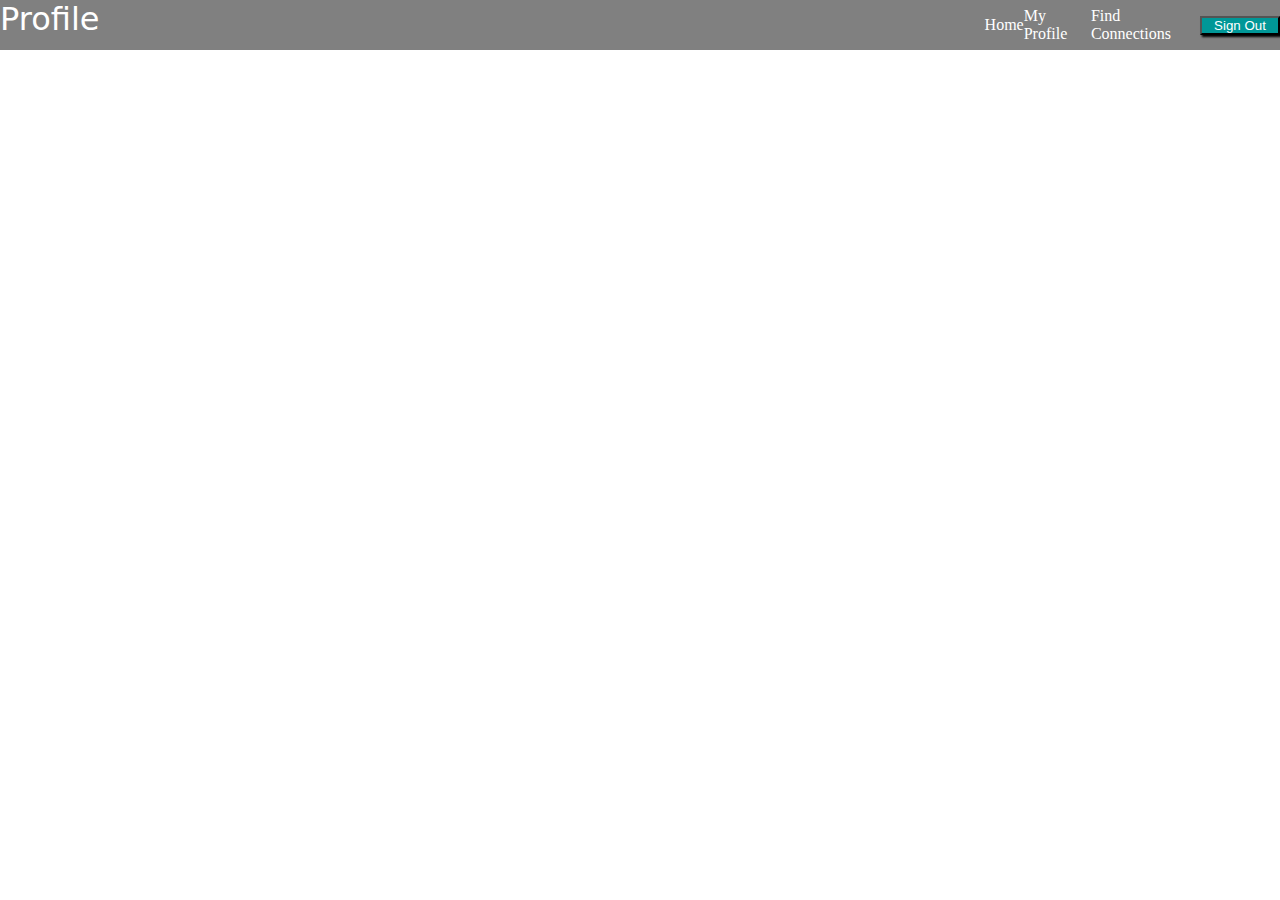
<file: Being_Flex-Ible/index.html>
<!DOCTYPE html>
<html lang="en">
<head>
    <meta charset="UTF-8">
    <meta http-equiv="X-UA-Compatible" content="IE=edge">
    <meta name="viewport" content="width=device-width, initial-scale=1.0">
    <title>Document</title>
    <link rel = "stylesheet" href = "style.css">
</head>
<body>
    <div class="nav">
        <h1 class="nav-title">Profile</h1>
        <ul class="nav-links">
            <li><a href="#" class = "home">Home</a></li>
            <li><a href="#" class="active">My Profile</a></li>
            <li><a href="#" class = "findConnections">Find Connections</a></li>
            <li><button class="btn">Sign Out</button></li>
        </ul>
    </div>    
</body>
</html>
</file>
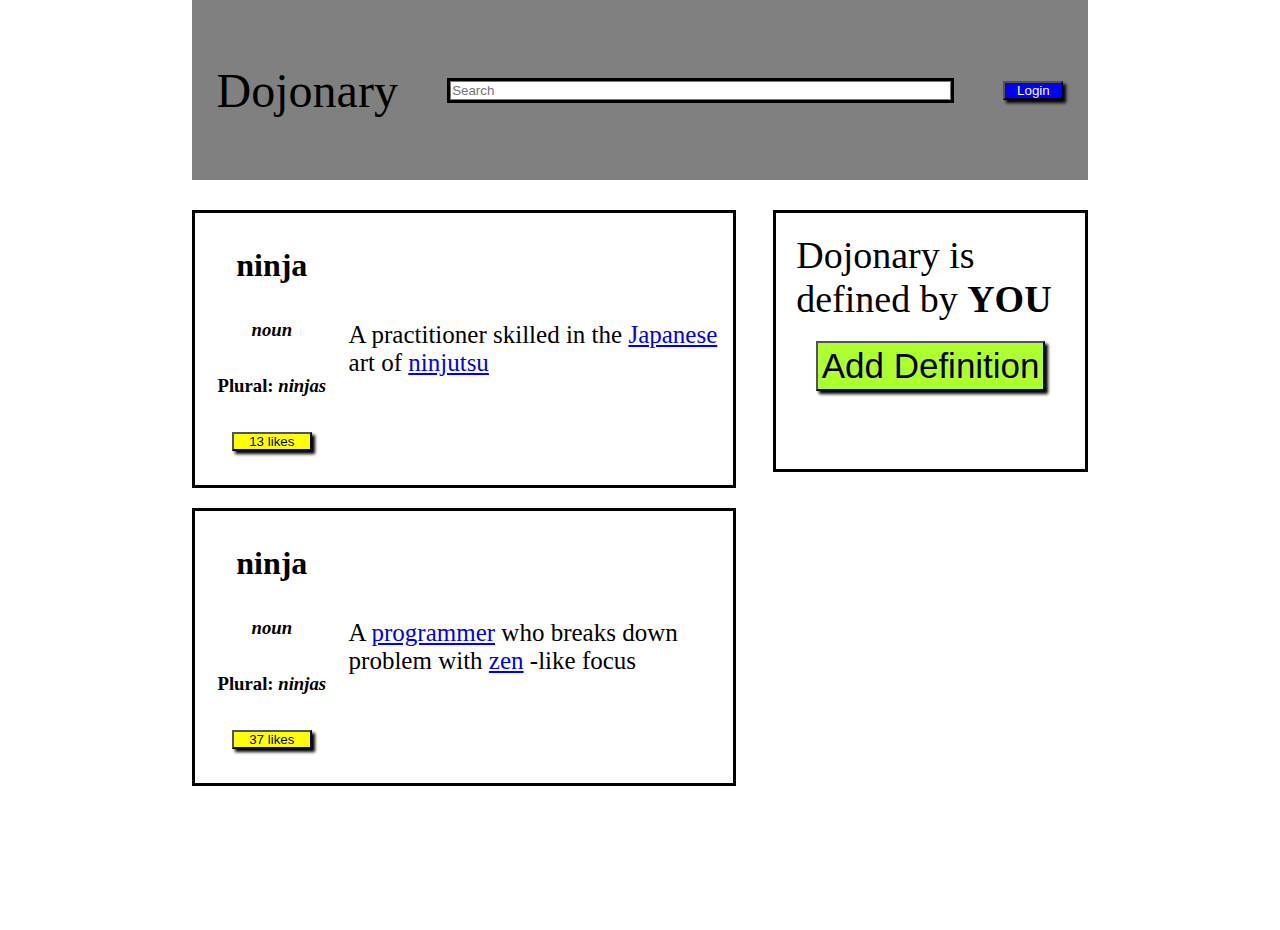
<file: button_clicker/index.html>
<!DOCTYPE html>
<html lang="en">
<head>
    <meta charset="UTF-8">
    <meta http-equiv="X-UA-Compatible" content="IE=edge">
    <meta name="viewport" content="width=device-width, initial-scale=1.0">
    <title></title>
    <link rel="stylesheet" href = "style.css">
</head>
<body>
    <div id = "mainContainer">
        <div id = "topContainer">
            <div id = "dojonary">Dojonary</div>
            <div id = "searchBar">
                <input type = "text" placeholder="Search" size = "60">
            </div>
            <div id = "login">
                <button onclick="showLogin(this)" type = "button" class = "btn1">Login</button>
            </div>
        </div>
        
        <div id = "bottomContainer">
            <div id = "bottomLeft">
                <div class = "biggerBox">
                    <div class = "leftSide">
                        <h1>ninja</h1>
                        <h3><i>noun</i></h3>
                        <h3>Plural: <i>ninjas</i></h3>
                        <button onclick = "likeDefinition(this)" type = "button" class = "btn">13 likes</button>
                    </div>
                    <div class = "rightSide">
                        <p>A practitioner skilled in the 
                        <a href = "#">Japanese</a>
                        art of
                        <a href = "#">ninjutsu</a>
                        </p>
                    </div>
                </div>
                <div class = "biggerBox">
                    <div class = "leftSide">
                        <h1>ninja</h1>
                        <h3><i>noun</i></h3>
                        <h3>Plural: <i>ninjas</i></h3>
                        <button onclick = "likeDefinition(this)" type = "button" class = "btn">37 likes</button>
                    </div>

                    <div class = "rightSide">
                        <p>A 
                        <a href = "#">programmer</a> 
                        who breaks down problem with 
                        <a href = "#">zen</a>
                        -like focus
                        </p>
                    </div>
                </div>
            </div>

            <div id = "bottomRight">
                <p>Dojonary is defined by <b>YOU</b></p>
                <div id = "bottomBottom">
                    <button onclick = "addDefinition(this)" = 'none' type = "button" class = "btn">Add Definition</button>
                </div>
            </div>
        </div>
    </div>

    <script src = "script.js"></script>
</body>
</html>
</file>
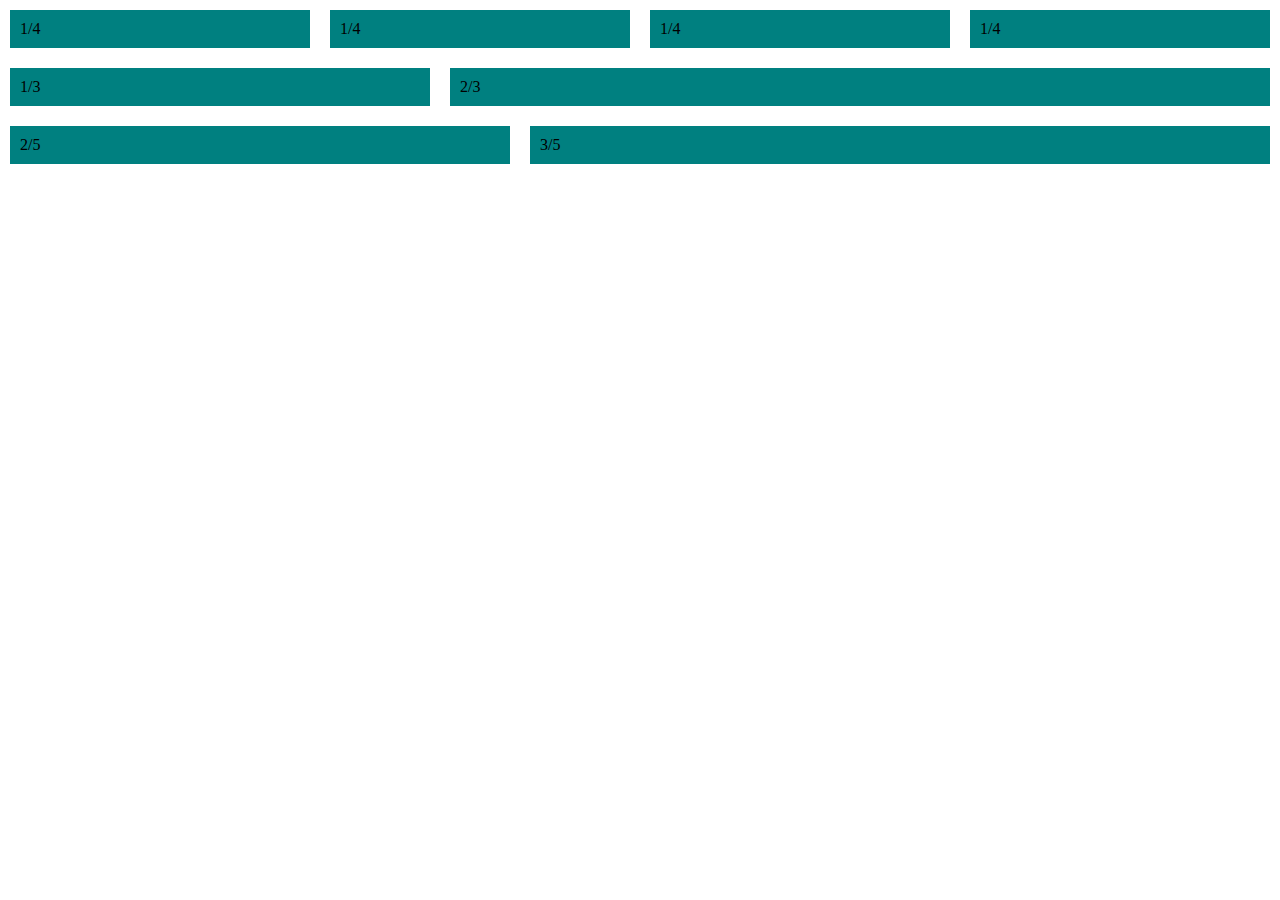
<file: Flex-Ible_Columns/index.html>
<!DOCTYPE html>
<html lang="en">
<head>
    <meta charset="UTF-8">
    <meta http-equiv="X-UA-Compatible" content="IE=edge">
    <meta name="viewport" content="width=device-width, initial-scale=1.0">
    <title>Document</title>
    <link rel = "stylesheet" href = "style.css">
</head>
<body>
    <div class="row">
        <div class="col">1/4</div>
        <div class="col">1/4</div>
        <div class="col">1/4</div>
        <div class="col">1/4</div>
    </div>    
    <div class = "row">
        <div class = "col">1/3</div>
        <div class = "col-2">2/3</div>
    </div>
    <div class = "row">
        <div class = "col-2">2/5</div>
        <div class = "col-3">3/5</div>
    </div>
</body>
</html>
</file>
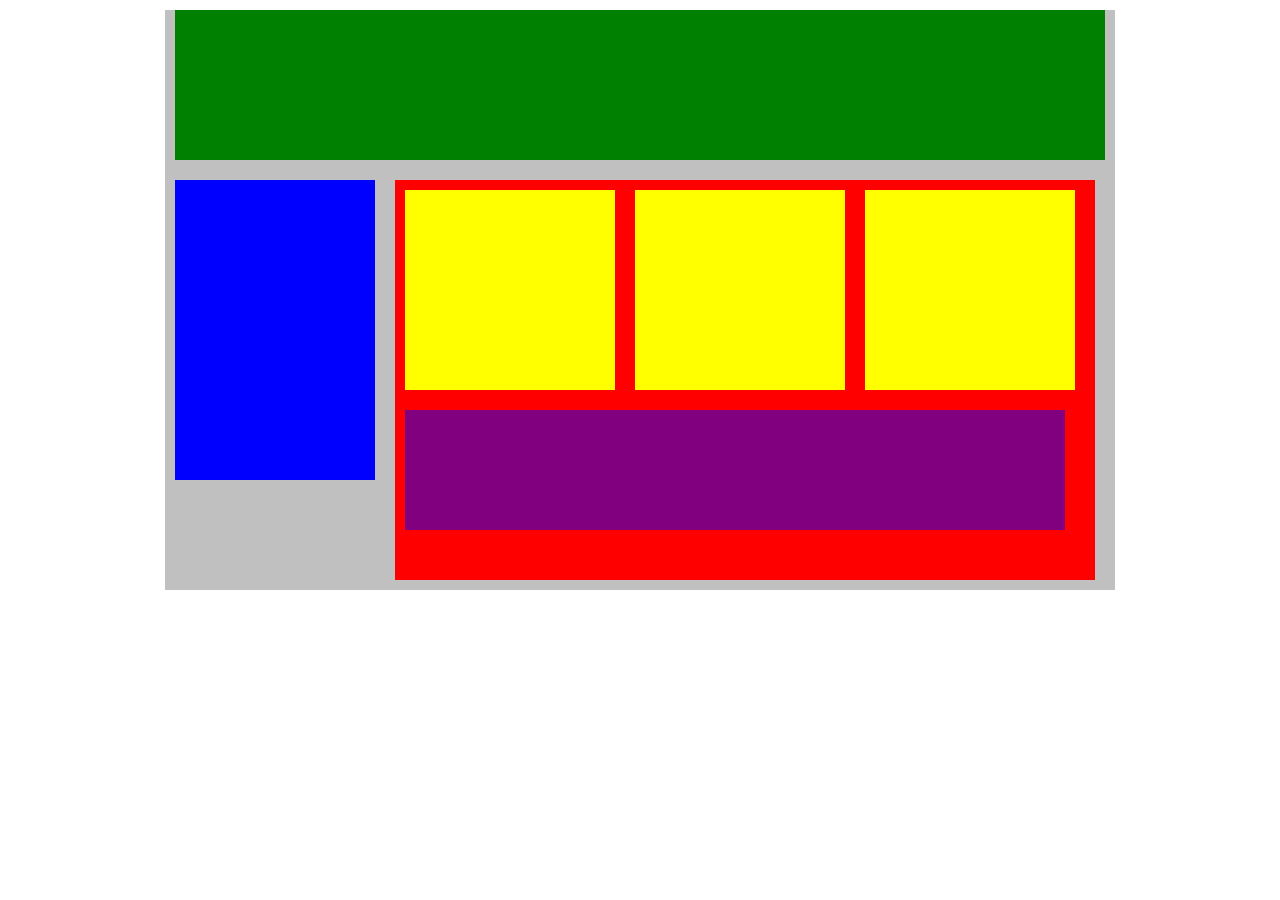
<file: Flex_Our_Blocks/index.html>
<!DOCTYPE html>
<html lang="en">
<head>
    <meta charset="UTF-8">
    <meta http-equiv="X-UA-Compatible" content="IE=edge">
    <meta name="viewport" content="width=device-width, initial-scale=1.0">
    <title>Document</title>
    <link rel = "stylesheet" href="style.css">
</head>
<body>
    <!DOCTYPE html>
<html lang="en">
<head>
    <title>Position Practice</title>
    <link rel="stylesheet" type="text/css" href="style.css">
</head>
<body>
    <div class="container">
        <div class="top-nav"></div>
        <div class="row"> 
            <div class="side-nav"></div> <!-- BLUE -->
            <div class="main"> <!--RED-->
                <div class="row">
                    <div class="sub-content"></div> <!--YELLOW-->
                    <div class="sub-content"></div>
                    <div class="sub-content"></div>
                </div>
                <div id="advertisement"></div>
            </div>
        </div>
    </div>
</body>
</html>


</body>
</html>
</file>
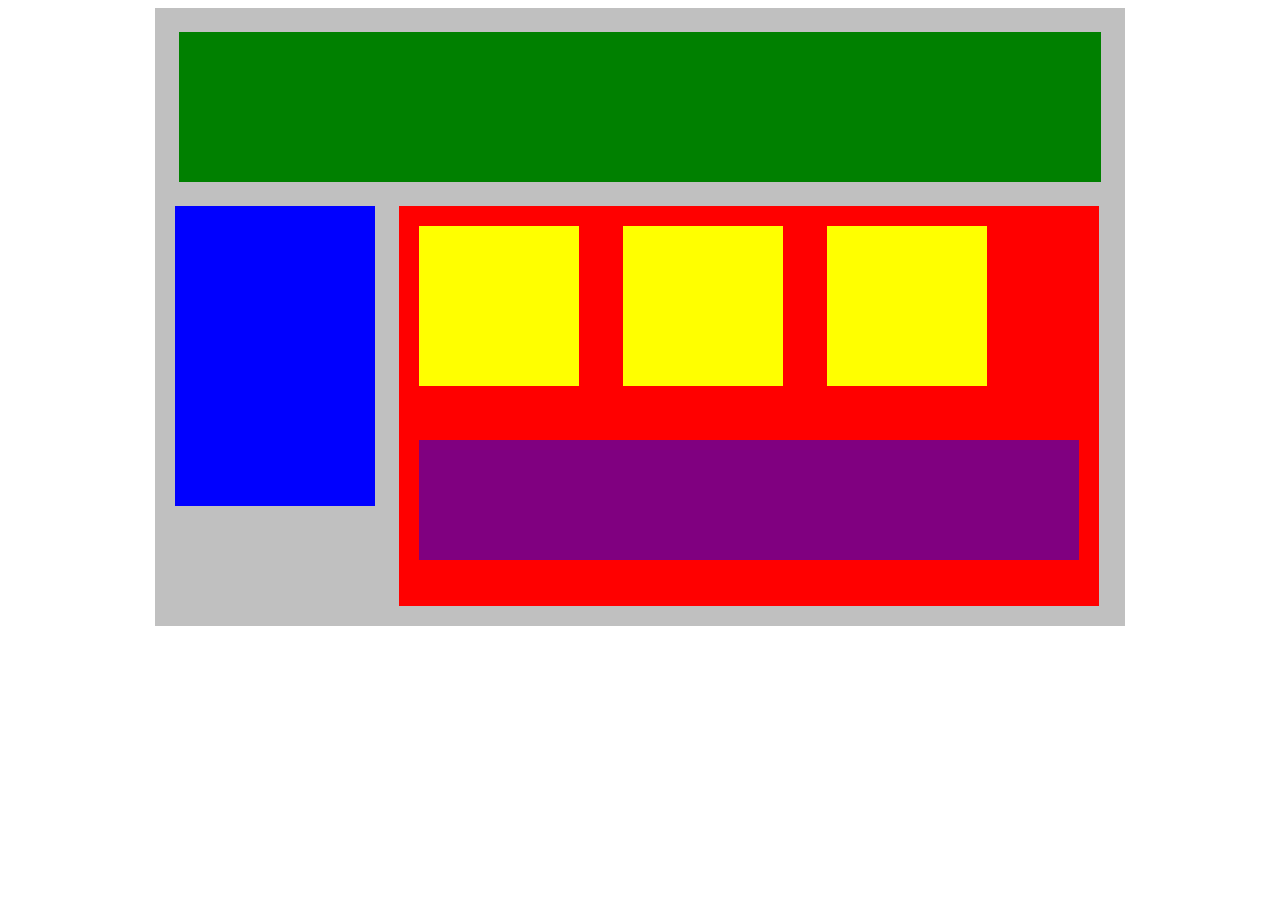
<file: Kim_Daniel_Plotting_Our_Blocks/index.html>
<!DOCTYPE html>
<html lang="en">
<head>
    <title>Position Practice</title>
    <link rel="stylesheet" type="text/css" href="style.css">
</head>
<body>
    <div class="container">
        <div class="top-nav"></div>
        <div class="side-nav"></div>
        <div class="main">
            <div class="sub-content"></div>
            <div class="sub-content"></div>
            <div class="sub-content"></div>
            <div id="advertisement"></div>
        </div>
    </div>
</body>
</html>
</file>
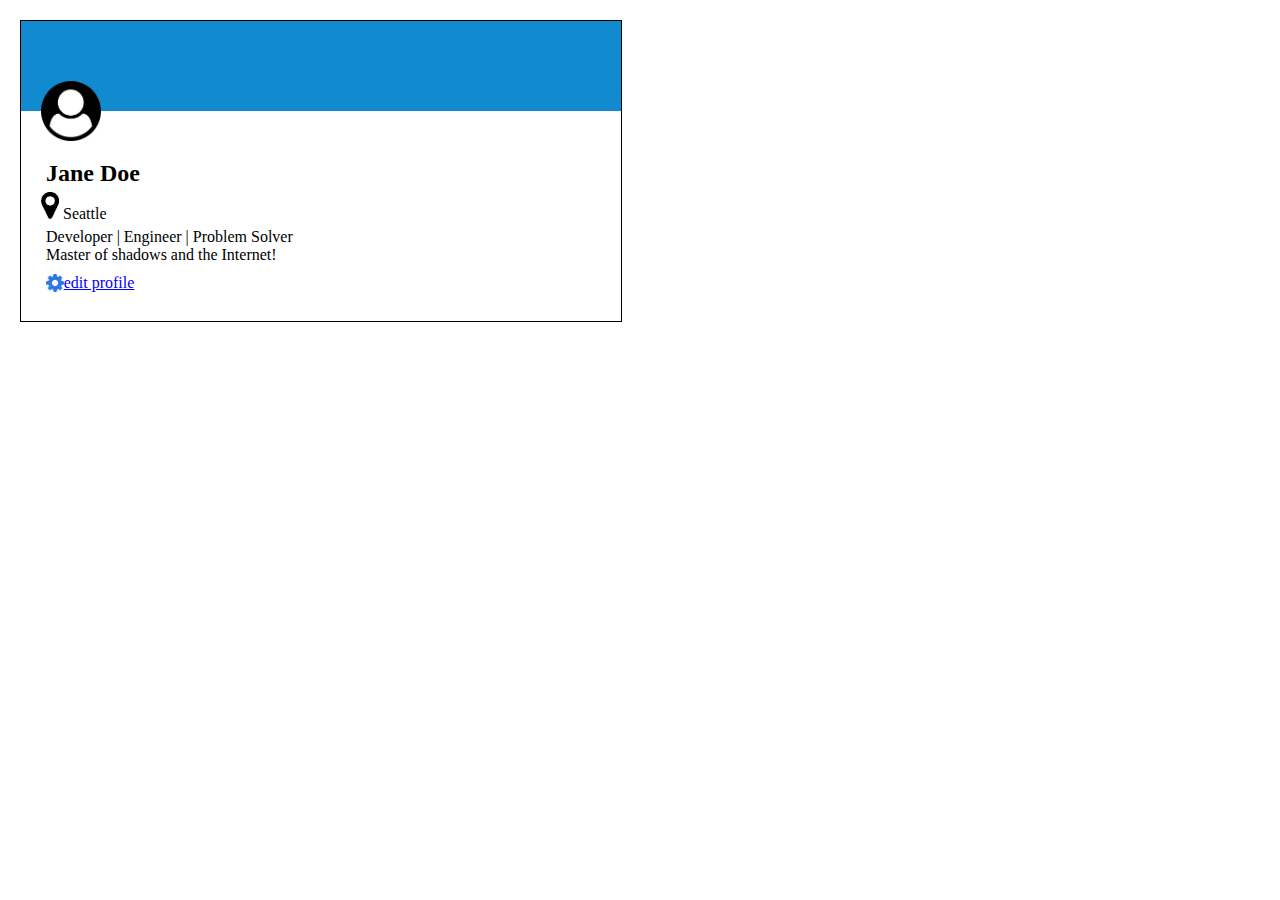
<file: Profile card/index.html>
<!DOCTYPE html>
<html lang="en">
<head>
    <meta charset="UTF-8">
    <meta http-equiv="X-UA-Compatible" content="IE=edge">
    <meta name="viewport" content="width=device-width, initial-scale=1.0">
    <title>Document</title>
    <link rel = "stylesheet" href = "style.css">
</head>
<body>
    <div id = "container">
        <div id = "topBox">
            <div id = "profilePic">
                <img class = "largePic" src = "user-circle.png" alt = "profile pic">
        </div>
        <div id = "bottomBox">
                <div id = "userName">
                    <h2>Jane Doe</h2>
            </div>
            <div id = "locationMark">
                <img class = "smallPic" src = "map-marker.png" alt = "map marker">
                Seattle
            </div>
            <div id = "textDescription">
                <p>Developer | Engineer | Problem Solver <br>Master of shadows and the Internet!</br></p>
            </div>
            <div id = "editProfile">
                <img class = "smallPic" src = "gear.png" alt = "Gears">
                <p style = "color: blue;"><u>edit profile</u></p>
            </div>
        </div>
    </div>
</body>
</html>
</file>
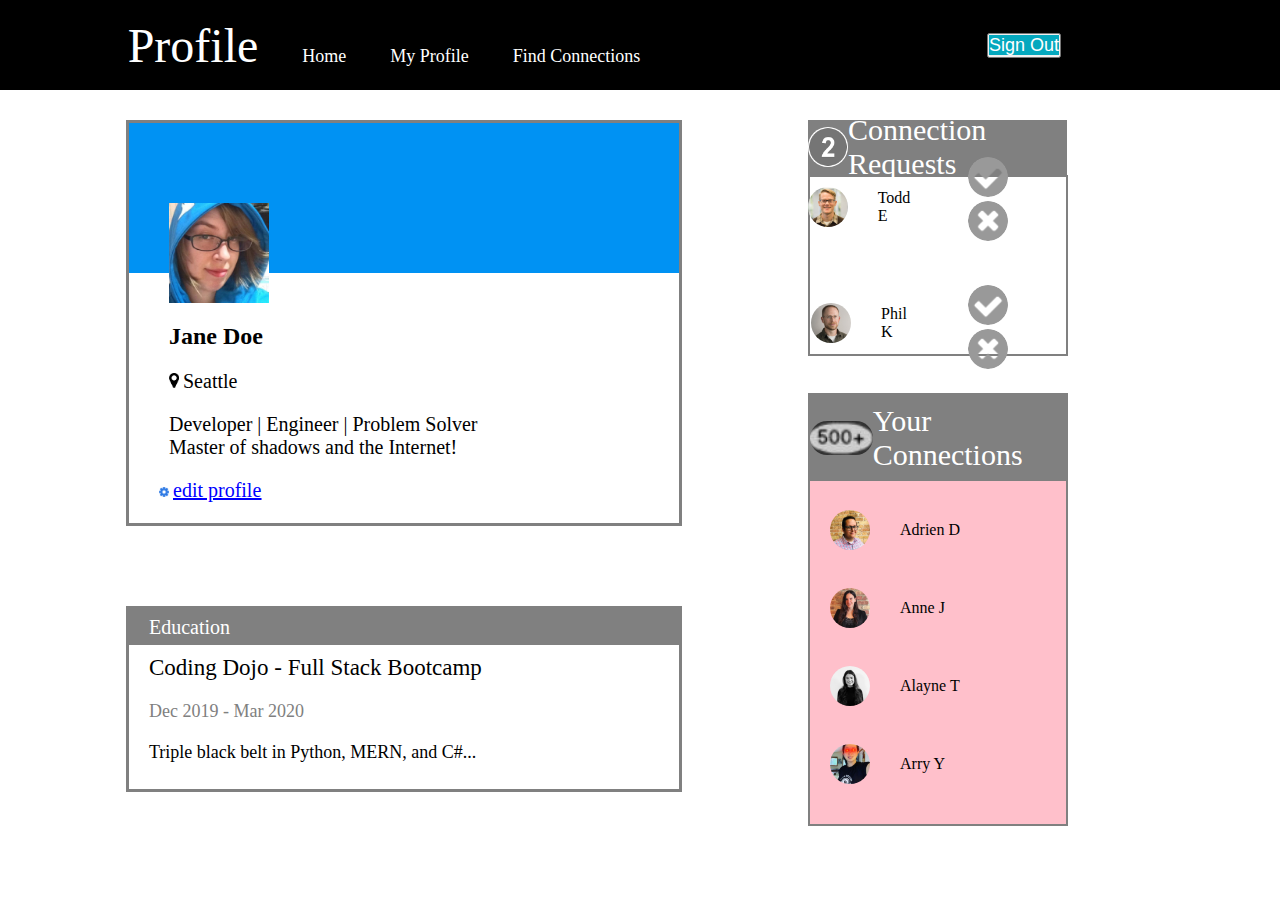
<file: Profile page/index.html>
<!DOCTYPE html>
<html lang="en">
<head>
    <meta charset="UTF-8">
    <meta http-equiv="X-UA-Compatible" content="IE=edge">
    <meta name="viewport" content="width=device-width, initial-scale=1.0">
    <title>Document</title>
    <link rel="stylesheet" href = "style.css">
</head>
<body>
    <div id = "topBox">
        <div id = "topLeft">
            <div id = "navBar">
                <nav>
                    <a class = "profileFont" style = "color: white">Profile</a>
                    <a class = "navItems" href = "#">Home</a>
                    <a class = "navItems" href = "#">My Profile</a>
                    <a class = "navItems" href = "#">Find Connections</a>
                </nav>
            </div>
        </div>
        <div id = "topRight">
            <div id = "signOutButton">
                <button><a class = "textButton" style="background-color:#04a8be; color: rgb(255, 255, 255)">Sign Out</a></button>
            </div>
        </div>
    </div>

    <div id = "bottomBox">
        <div id = "bottomLeftSide">
            <div id = "upperLeftBox">
                <div id = "profileTop">
                    <div id = "janeSelfie">
                        <img class = "pfp" src = "jane-m.jpg" alt = "Jane">
                    </div>
                </div> 

                <div id = "profileBottom">
                    <h2>Jane Doe</h2>
                    <div id = "locationIMG">
                        <img class = "smallPic" src = "map-marker.png" alt ="Map Marker"> 
                        <a class = "textSize1">Seattle</a>  
                    </div>
                    <div id = "description">
                        Developer | Engineer | Problem Solver 
                        <br>
                        Master of shadows and the Internet!
                    </div>
                    <div id = "gear">
                        <img class = "smallPic" src = "gear.png" alt = "gears">
                        <a class = "textSize2" href = "#" alt = "gears"><u>edit profile</u></a>
                    </div>
                </div>
            </div>    
        
            <div id = "bottomLeftBox">
                <div id = "bottomBoxUpperBox">
                    <div class = "Education">Education</div>
                </div>
                
                <div id = "bottomBoxLowerBox">
                    <div class = "firstLine">Coding Dojo - Full Stack Bootcamp</div>
                    <div class = "secondLine">Dec 2019 - Mar 2020</div>
                    <div class = "thirdLine">Triple black belt in Python, MERN, and C#...</div>
                </div>
            </div>
        </div>

        <div id = "bottomRightSide">
            <div id = "bottomRightTopBox">
                <div id = "bottomRightTopTop">    
                    <img class = "smallNumbers" src = "number2.png" alt = "number 2">
                    <a class = "connectionRequest">Connection Requests</a>
                </div>    
                
                <div id = "bottomRightTopBottom">   
                    <div id = "leftSide">    
                        <div class = "todd">
                            <img class = "smallNumbers" src = "todd-s.jpg" alt = "Todd" >
                            <a class = "names">Todd E</a>
                        </div>
                        <div id = "phil">
                            <img class = "smallNumbers" src = "phil-s.jpg" alt = "Phil">
                            <a class = "names">Phil K</a>
                        </div>    
                    </div>
                
                    <div id = "rightSide">
                        <div class = "toddCircles">
                            <img class = "smallNumbers" src = "accept-circle.png" alt = "accept">
                            <img class = "smallNumbers" src = "close-circle.png" alt = "reject">
                        </div>
                        <div class = "toddCircles">
                            <img class = "smallNumbers" src = "accept-circle.png" alt = "accept">
                            <img class = "smallNumbers" src = "close-circle.png" alt = "reject">
                        </div>
                    </div>
                </div>  
            </div>

            <div id = "bottomRightBottom">
                <div class = "bottomRightTopTop">
                    <img class = "biggerNumbers" src = "500.JPG" 500+">
                    <a class = connectionRequest>Your Connections</a>
                </div>
                <div id = "adrien">
                    <img class = "smallNumbers" src = "adrien-s.jpg" alt = "Adrien">
                    <a class = "names">Adrien D</a>
                </div>
                <div id = "anne">
                    <img class = "smallNumbers" src = "anne-s.jpg" alt = "Anne">
                    <a class = "names">Anne J</a>
                </div>
                <div id = "alayne">
                    <img class = "smallNumbers" src = "alayne-s.jpg" alt = "Alayne">
                    <a class = "names">Alayne T</a>
                </div>
                <div id = "arry">
                    <img class = "smallNumbers" src = "arry-s.jpg" alt = "Arry">
                    <a class = "names">Arry Y</a>
                </div>
            </div>
        </div>    
    </div>   

</body>
</html>
</file>
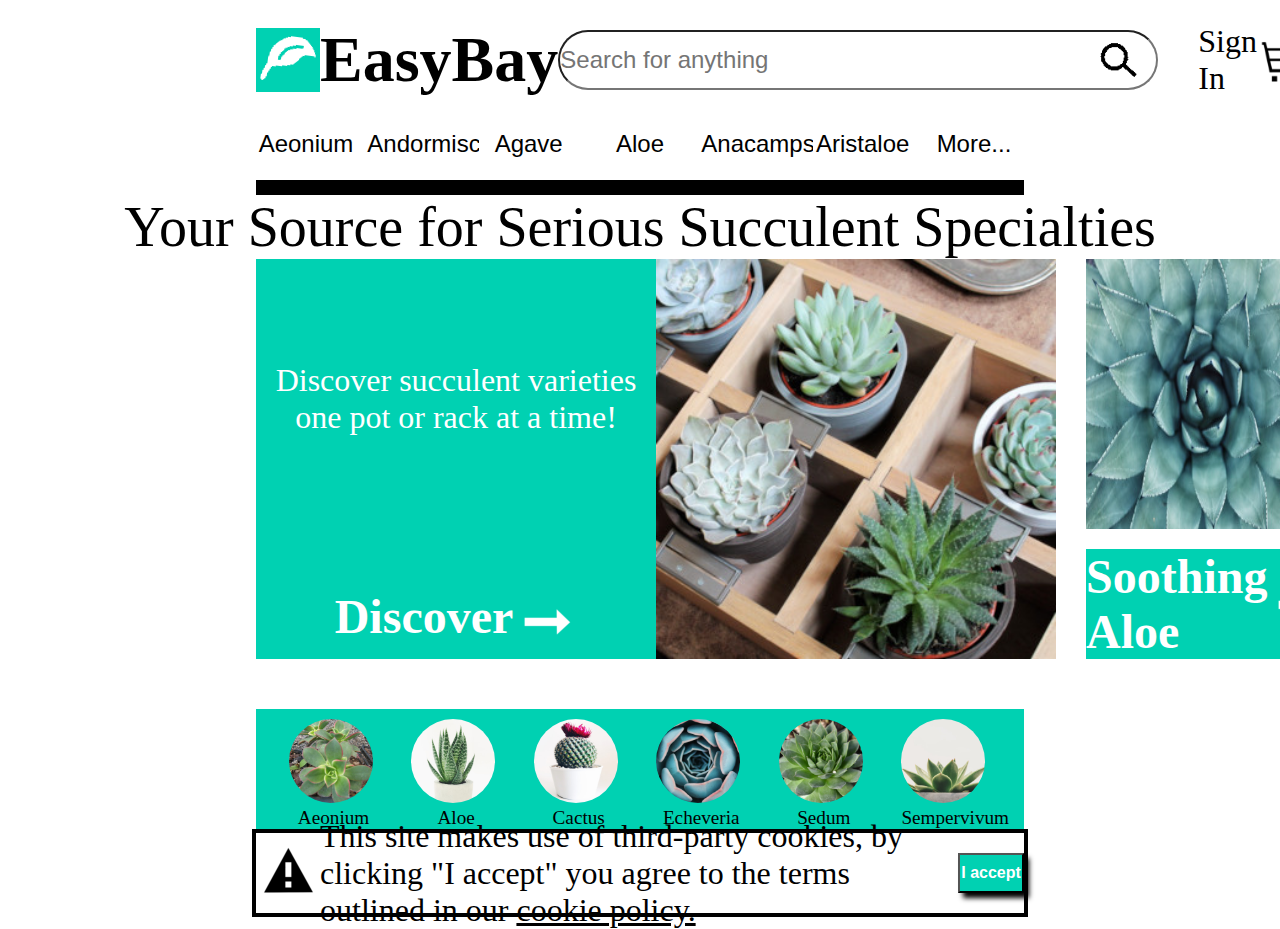
<file: recreating_a_website/index.html>
<!DOCTYPE html>
<html lang="en">
<head>
    <meta charset="UTF-8">
    <meta http-equiv="X-UA-Compatible" content="IE=edge">
    <meta name="viewport" content="width=device-width, initial-scale=1.0">
    <title>Document</title>
    <link rel = "stylesheet" href = "style.css">
</head>
<body>
    <nav>
        <div id = "mainNav">
            <div id = "navTop"  class = "container1">
                <img id = "leaf" src = "images/assets/leaf.png" alt = "leaf">
                <h1>EasyBay</h1> 
                <div id = "search">
                    <input type = "search" placeholder = "Search for anything" class = "searchBar">
                    <img class = "searchIcon" src = "images/assets/search-dark.png" alt = "search">
                </div> 
                <p>Sign In</p>
                <img src = "images/assets/cart-dark.png" alt = "shopping cart" class = "shoppingCart" onclick="clickCart()">
            </div>
            <div id = "navOptions" class = "container1">
                <button class = "buttonDesign">Aeonium</button>
                <button class = "buttonDesign">Andormischus</button>
                <button class = "buttonDesign">Agave</button>
                <button class = "buttonDesign">Aloe</button>
                <button class = "buttonDesign">Anacampseros</button>
                <button class = "buttonDesign">Aristaloe</button>
                <button class = "buttonDesign">More...</button>
            </div>
            <p class = "headerTitle">Your Source for Serious Succulent Specialties
            </p>
            <div id = "mainCenter" class = "container1">
                <div id = "middlePage">
                    <div id = "middleLeft">
                        <div id = "leftBox" class = "squareBox">
                            <div id = "topText">
                                <p>Discover succulent varieties one pot or rack at a  time!</p>
                            </div>
                            <div id = "bottomText">
                                <h2>Discover</h2>
                                <img src = "images/assets/arrow-light.png" alt = "arrow"> 
                            </div>
                        </div>
                        <div class = "squareBox">
                            <img id = "succulentOne" src = "images/assets/succulents-1.jpg" alt = "succulent 1" class = "succulent1" onmouseover = "hoverOver()" onmouseout = "hoverOut()">
                        </div>
                    </div>
                    <div id = "middleRight" class = "squareBox">
                        <div id = "topPic">
                            <img class = "aloeM" src = "images/assets/aloe-m.jpg" alt = "aloe m">
                        </div>
                        <div id = "bottomSection">
                            <h1>Soothing Aloe</h1>
                            <img src = "images/assets/arrow-light.png" alt = "arrow">
                        </div>
                    </div>
                </div>
            </div>
            <div id = "bottomCenter" class = "container1">
                <div class = "smallBoxes">
                    <img src = "images/assets/aeonium-s.jpg" alt = "aeonium" class = "bottomPics">
                    <p class = "caption">Aeonium</p>
                </div>
                <div class = "smallBoxes">
                    <img src = "images/assets/aloe-s.jpg" alt = "aloe" class = "bottomPics">
                    <p class = "caption">Aloe</p>
                </div>
                <div class = "smallBoxes">
                    <img src = "images/assets/cactus-s.jpg" alt = "cactus" class = "bottomPics">
                    <p class = "caption">Cactus</p>
                </div>
                <div class = "smallBoxes">
                    <img src = "images/assets/echeveria-s.jpg" alt = "echeveria" class = "bottomPics">
                    <p class = "caption">Echeveria</p>
                </div>
                <div class = "smallBoxes">
                    <img src = "images/assets/sedum-s.jpg" alt = "sedum" class = "bottomPics">
                    <p class = "caption">Sedum</p>
                </div>
                <div class = "smallBoxes">
                    <img src = "images/assets/sempervivum-s.jpg" alt = "sempervivum" class = "bottomPics">
                    <p class = "caption">Sempervivum</p>
                </div>
            </div>

                <div id = "disclaimer" class = "container1">
                    <img src = "images/assets/alert-dark.png" alt = "alert" class = "warning">
                    <p>This site makes use of third-party cookies, by clicking "I accept" you agree to the terms outlined in our <a href = "#"></a><u>cookie policy.</u></p>
                    <button type = "button" class = "buttonStyle" onclick="clickAccept()">I accept</button>
                </div>
        </div>
    </nav>
    <script src="script.js"></script>
</body>
</html>
</file>
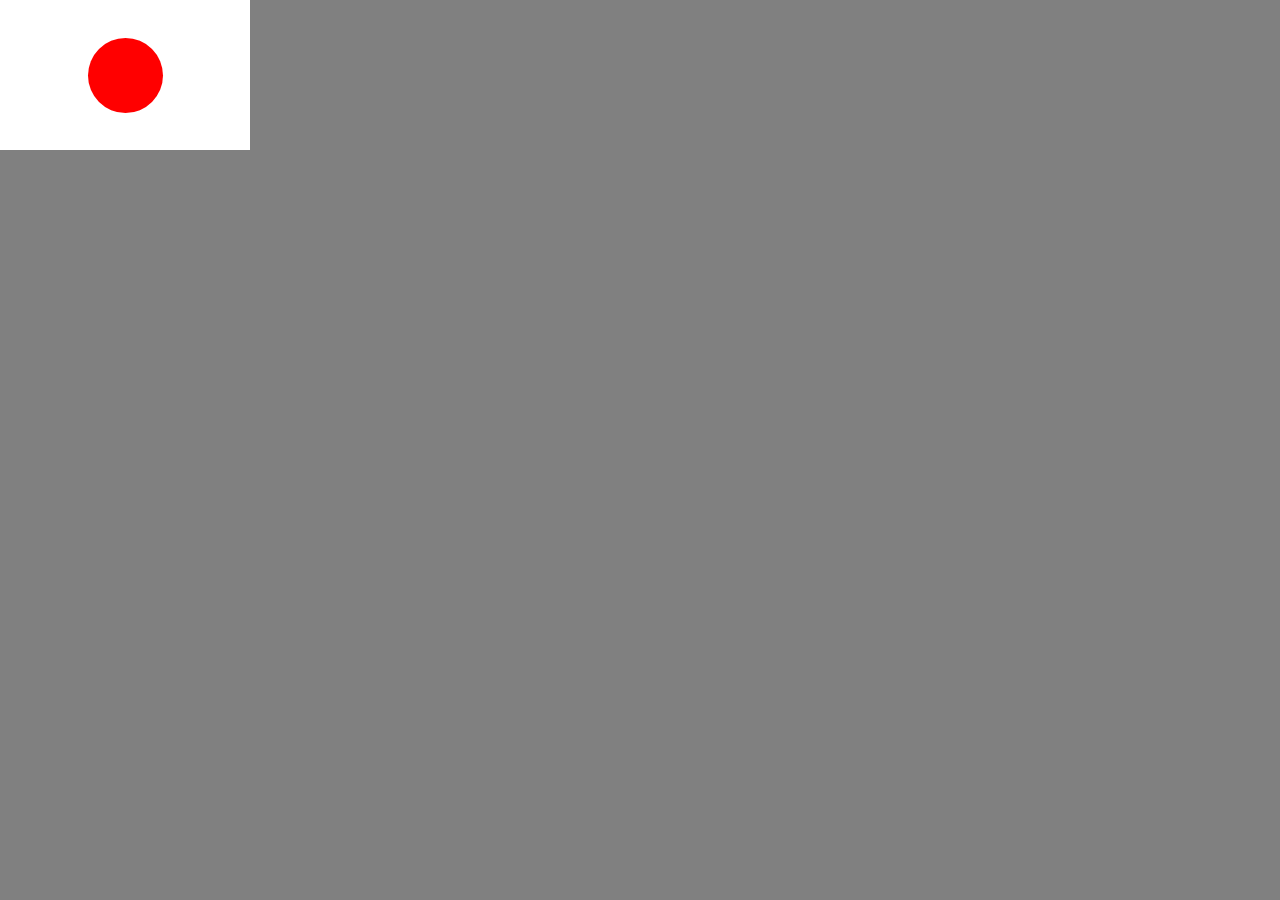
<file: flag practice/flag.html>
<!DOCTYPE html>
<html lang="en">
<head>
    <meta charset="UTF-8">
    <meta http-equiv="X-UA-Compatible" content="IE=edge">
    <meta name="viewport" content="width=device-width, initial-scale=1.0">
    <title>Document</title>
    <link rel="stylesheet" href = "flag.css">
</head>
<body>
    <div id = "container">
        <div id = "circle"></div>
    </div>
    </div>
</body>
</html>
</file>
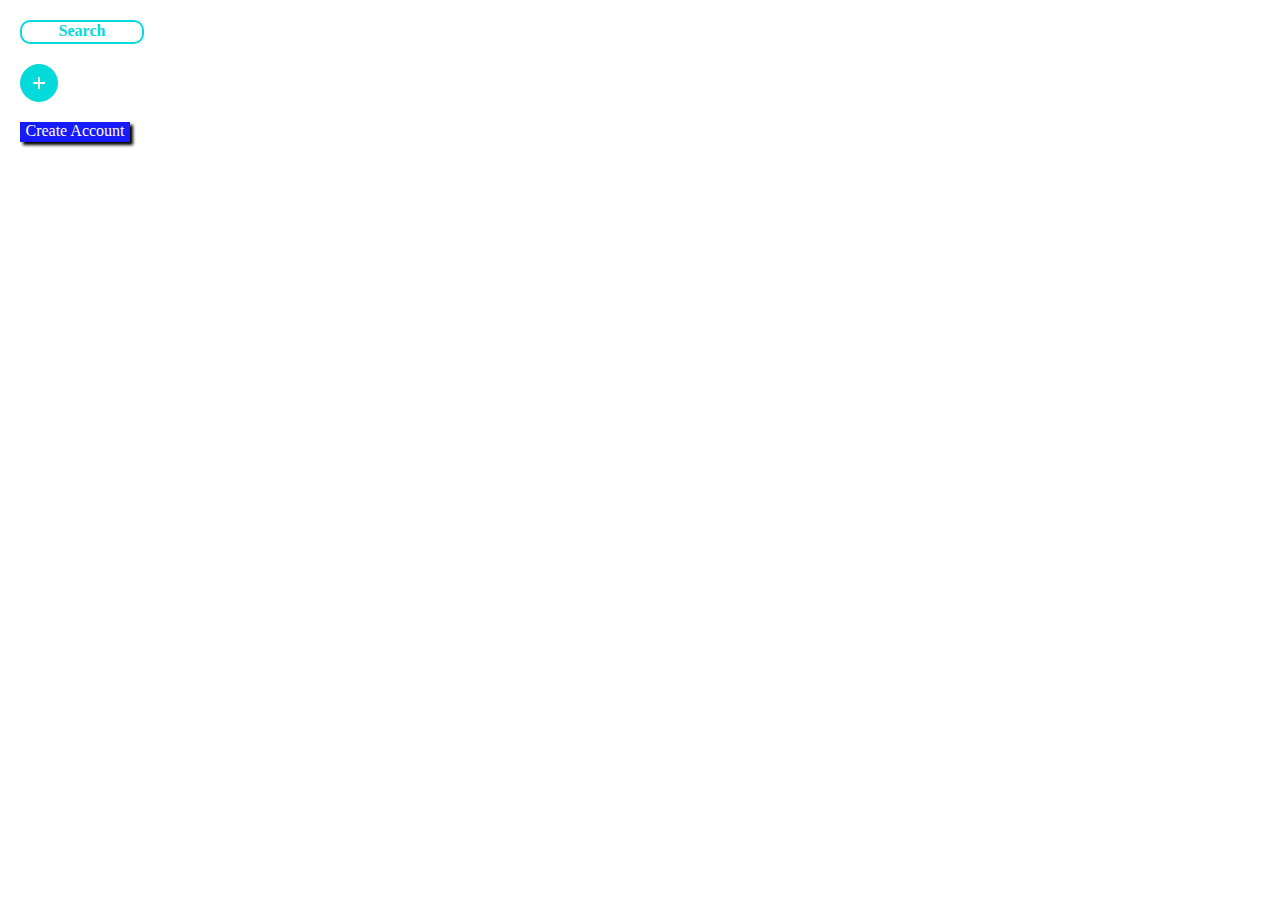
<file: Kim_Daniel_Button_Up/assignment.html>
<!DOCTYPE html>
<html lang="en">
<head>
    <meta charset="UTF-8">
    <meta http-equiv="X-UA-Compatible" content="IE=edge">
    <meta name="viewport" content="width=device-width, initial-scale=1.0">
    <title>Document</title>
    <link rel = "stylesheet" href = "style.css">
</head>
<body>
    <div class = "search">Search</div>
    <div class = "circle">
            <div class = "horizontal"></div>
            <div class = "vertical"></div>
    </div>
        <div class = "createAccount">Create Account</div>
    </div>
</body>
</html>
</file>
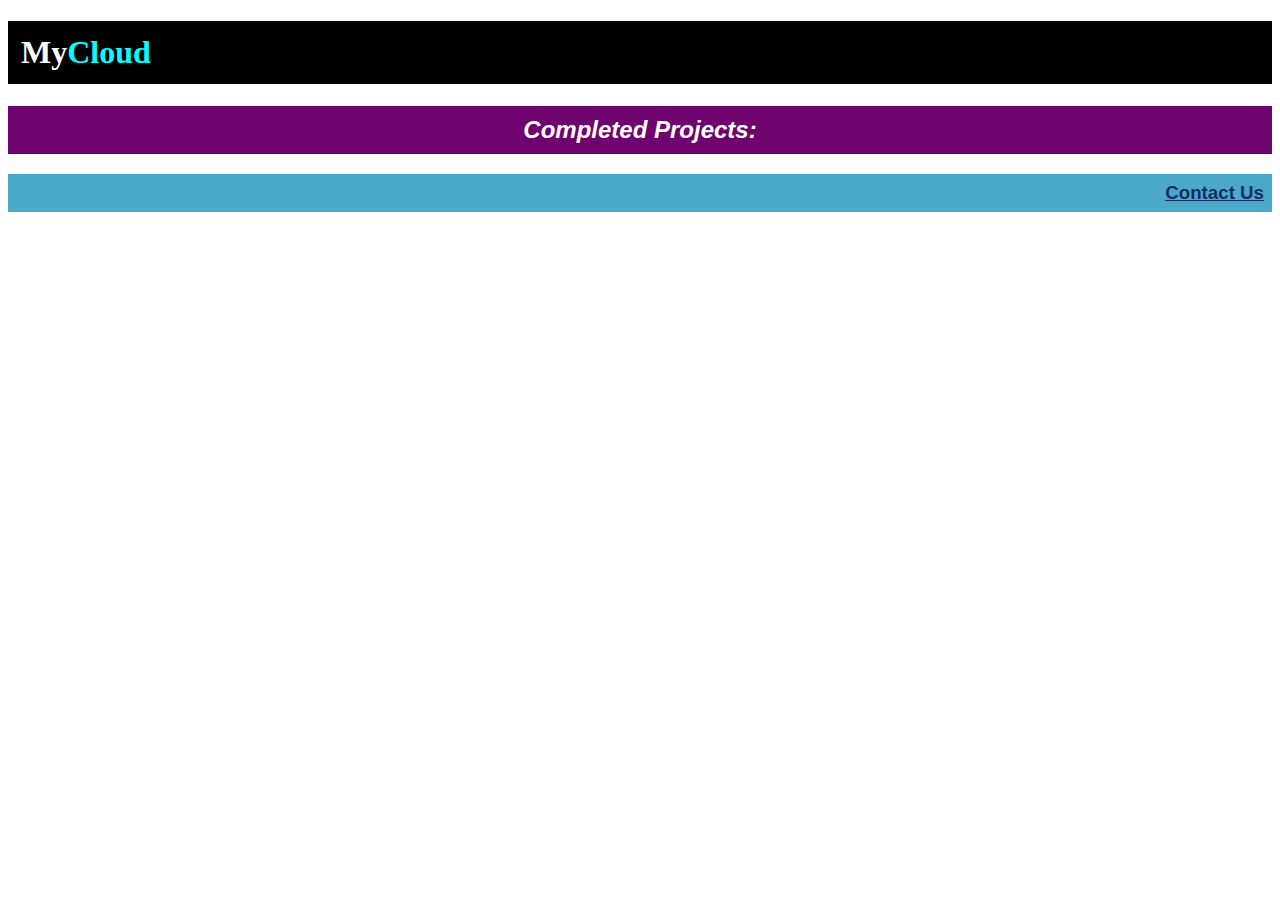
<file: styling hw/hw.html>
<!DOCTYPE html>
<html lang="en">
<head>
    <meta charset="UTF-8">
    <meta http-equiv="X-UA-Compatible" content="IE=edge">
    <meta name="viewport" content="width=device-width, initial-scale=1.0">
    <title>Document</title>
    <link rel = "stylesheet" href = "styling.css">
</head>
<body>
    <h1>
        <span style = "color: white">My</span><span style = "color: rgb(0, 255, 255)">Cloud</span>
    </h1>
    <H2 class = "completedProjects">Completed Projects:</H2>
    <h3 id = "contactUs">Contact Us</h3>
</body>
</html>
</file>
<file: Being_Flex-Ible/style.css>
* {
    margin: 0;
    padding: 0;
}

.nav{
    height: 50px;
    width: 100%;
    background-color: gray;
    display: flex;
    color: white;
}

.nav-title {
    height: 100%;
    width: 100%;
    color: white;
    font-family: system-ui, -apple-system, BlinkMacSystemFont, 'Segoe UI', Roboto, Oxygen, Ubuntu, Cantarell, 'Open Sans', 'Helvetica Neue', sans-serif;
    font-weight: normal;
    justify-content: flex-end;
    align-items: center;
}

.nav-links {
    height: 100%;
    width: 30%;
    display: flex;
    justify-content: flex-end;
    align-items: center;
    list-style: none;
    justify-content: space-evenly;
}

.btn {
    width: 80px;
    background-color: rgb(0, 151, 151);
    box-shadow: 2px 2px 2px black;
    color: white;
}

.home {
    color: white;
    text-decoration: none;
}

.active {
    color: white;
    text-decoration: none;
}

.findConnections {
    color: white;
    text-decoration: none;
}
</file>
<file: button_clicker/style.css>
* {
    padding: 0;
    margin: 0;
}

#mainContainer {
    height: 100vH; 
    width: 70%;
    margin: 0 auto;
}

#topContainer {
    height: 20%;
    width: 100%;
    background-color: gray;
    display: flex;
    justify-content: space-around;
    align-items: center;
}

#dojonary {
    font-size: 3em;
}

#searchBar {
    border: 3px black solid;
}

.btn1 {
    background-color: blue;
    color: white;
    width: 60px;
    box-shadow: 3px 3px 3px  black;
}

#bottomContainer {
    height: 80%;
    width: 100%;
    margin-top: 30px;
    display: flex;
    justify-content: space-between;
}

#bottomLeft {
    height: 80%;
    width: 60%;
    display: flex;
    flex-direction: column;
    gap: 20px 0;
}

.biggerBox {
    height: 50%;
    width: 100%;
    border: 3px solid black;
    display: flex;
}

.leftSide {
    height: 100%;
    width: 40%;
    display: flex;
    flex-direction: column;
    justify-content: space-evenly;
    align-items: center;
}

.btn {
    background-color: yellow;
    color: black;
    width: 60px;
    box-shadow: 3px 3px 3px  black;
    width: 80px;
}

#bottomRight {
    width: 30%;
    height: 30%;
}

.leftSide > .btn { 
    background-color: yellow;
    color: black;
    width: 60px;
    box-shadow: 3px 3px 3px  black;
    width: 80px;
}

.rightSide {
    width: 100%;
    font-size: 25px;
    display: flex;
    align-items: center;
}

#bottomRight {
    border: 3px solid black;
    font-size: 38px;
    padding: 20px;
}

#bottomBottom {
    display: flex;
    justify-content: center;
}

#bottomBottom > .btn {
    margin: 20px;
    width: 300px;
    height: 50px;
    font-size: 35px;
    color: black;
    background-color: greenyellow;
}
</file>
<file: Flex-Ible_Columns/style.css>
* {
    margin: 0;
    padding: 0;
}

.row { 
    display: flex;
}

.col {
    flex: 1;
    background-color: teal;
    margin: 10px;
    padding: 10px;
}

.col {
    flex: 1;
    background-color: teal;
    margin: 10px;
    padding: 10px;
}

.col-2 {
    flex: 2;
    background-color: teal;
    margin: 10px;
    padding: 10px;
}

.col-2 {
    flex: 2;
    background-color: teal;
    margin: 10px;
    padding: 10px;
}

.col-3 {
    flex: 3;
    background-color: teal;
    margin: 10px;
    padding: 10px;
}
</file>
<file: Flex_Our_Blocks/style.css>
.container{
    width: 950px;
    background-color: silver;
    margin: 0px auto;
}
.top-nav {
    height: 150px;
    background-color: green;
    margin: 10px;
}
.side-nav {
    height: 300px;
    width: 200px;
    background-color: blue;
    margin: 10px;
}
.main {
    height: 400px;
    width: 700px;
    background-color: red;
    margin: 10px;
}
.sub-content {
    height: 200px;
    width: 210px;
    background-color: yellow;
    margin: 10px;
}
#advertisement {
    height: 120px;
    width: 660px;
    background-color: purple;
    margin: 10px;
}
.row {
    DISPLAY:FLEX;
}
</file>
<file: Kim_Daniel_Plotting_Our_Blocks/style.css>
.container{
    width: 950px;
    background-color: silver;
    margin: 0px auto;
    padding: 10px;
}
.top-nav {
    height: 150px;
    background-color: green;
    margin: 14px;
}
.side-nav {
    height: 300px;
    width: 200px;
    background-color: blue;
    margin: 10px;
    vertical-align: top;
}
.main {
    height: 400px;
    width: 700px;
    background-color: red;
    margin: 10px;
}

.side-nav , .main {
    display: inline-block;
}

.sub-content {
    height: 160px;
    width: 160px;
    background-color: yellow;
    margin: 20px 20px 30px;
}

#advertisement {
    height: 120px;
    width: 660px;
    background-color: purple;
    margin: 20px;
}

.sub-content , #advertisement {
    display: inline-block;
}
</file>
<file: Profile card/style.css>
* {
    margin: 0;
    padding: 0;
}

#container {
    width: 600px;
    height: 300px;
    margin: 20px;
    border: 1px black solid;
}

#topBox {
    background-color: rgb(18, 138, 207);
    width: 100%;
    height: 30%;
}

#profilePic {
    position: relative;
    top: 60px;
    left: 20px;
}

#bottomBox {
    width: 100%;
    height: 70%;
    display: flex;
    flex-direction: column;
    justify-content:space-between; 
    position: relative; 
    margin: 20px;
    top: 50px;
}

#userName {
    margin: 5px;
}

#textDescription {
    margin: 5px;
}

#editProfile {
    display: flex;
    margin: 5px;
}

.largePic {
    width: 10%;
}

.smallPic {
    width: 3%;
}
</file>
<file: Profile page/style.css>
* {
    margin: 0;
    padding: 0;
}


#topBox {
    width: 100%;
    height: 10%;
    background-color: black;
    display: flex;
    position: fixed;
}

#topLeft { 
    width: 60%;
    height: 100%;
    display: flex;
    align-items: center;
    justify-content: center;
}

.profileFont {
    font-size: xxx-large;
    margin: 20px;
}

.navItems { 
    margin: 20px;
    color: white;
    text-decoration: none;
    font-size: large;
}

#topRight {
    width: 40%;
    display: flex;
    align-items: center;
    justify-content: center;
}

.textButton {
    font-size: large;
}

#bottomBox {
    height: 90%;
    width: 100%;
    display: flex;
}

#bottomLeftSide {
    width: 60%;
    margin: 20px;
    display: flex; 
    flex-direction: column;
    align-items: center;
}

#upperLeftBox { 
    height: 400px;
    width: 550px;
    border: 3px solid gray;
    margin: 100px 0 0 0px;
}

#profileTop {
    height: 150px;
    width:100%;
    background-color: rgb(0, 146, 243);
}

#janeSelfie {
    position: relative;
    left: 40px;
    top: 80px;
}

.pfp {
    width: 100px;
}

#profileBottom {
    margin: 50px 30px;
}

#profileBottom > h2 {
    margin: 20px 10px;
}

#locationIMG {
    margin: 20px 10px;
}

.smallPic {
    width: 10px;
}

.textSize1 {
    font-size: 20px;
}

#description {
    font-size: 20px;
    margin: 20px 10px;
}

.textSize2 {
    color:blue;
    font-size: 20px;
}



#bottomLeftBox {
    height: 180px;
    width: 550px;
    border: 3px gray solid;
    margin: 80px;
}

#bottomBoxUpperBox {
    height: 20%;
    width: 100%;
    background-color: gray;
    display: flex;
    align-items: center;
}

.Education {
    font-size: 20px;
    margin: 0px 20px;
    color: white;

}

#bottomBoxLowerBox {
    height: 80%;
    width: 100%;
    display: flex;
    flex-direction: column;
}

.firstLine {
    font-size: 23px;
    font-weight: 500;
    margin: 10px 20px;
}

.secondLine {
    font-size: 18px;
    margin: 10px 20px;
    color: gray;
}

.thirdLine {
    font-size: 18px;
    margin: 10px 20px;
}

#bottomRightSide {
    height: calc(100vh - 120px);
    width: 20%;
    margin-top: 120px;
    display: flex;
    flex-direction: column;
}

#bottomRightTopBox {
    width: 100%;
    height: 35%;
}

#bottomRightTopTop {
    width: 101%;
    height: 20%;
    background-color: gray;
    display: flex;
    justify-content: center;
    align-items: center;
    justify-content: space-evenly;
}

.smallNumbers {
    width: 40px;
    border-radius: 50px;
}

.connectionRequest {
    font-size: 30px;
    color: white;
    display: flex;
    justify-content: center;
}

#bottomRightTopBottom{
    width: 100%;
    height: 65%;
    display: flex;
    border: 2px gray solid; 
}

#leftSide {
    height: 100%;
    width: 50%;
    display: flex;
    flex-direction: column;
    justify-content: center;
    align-items: center;
}


.todd {
    display: flex;
    justify-content: center;
    align-items: center;
    margin: 20px;
}

#phil {
    display: flex;
    justify-content: center;
    align-items: center;
    margin: 20px;
}

.names {
    margin: 20px 30px;
}

#rightSide {
    height: 100%;
    width: 50%;
    display: flex;
    flex-direction: column;
    justify-content: center;
    align-items: flex-end;
}

.toddCircles {
    margin: 20px 30px;
}

.biggerNumbers {
    width: 70px;
    border-radius: 50px;
}

#bottomRightBottom {
    height: 55%;
    width: 100%;
    background-color: pink;
    border: 2px gray solid;
}

.bottomRightTopTop {
    width: 100%;
    height: 20%;
    background-color: gray;
    display: flex;
    justify-content: center;
    align-items: center;
    justify-content: space-evenly;
}

#adrien {
    display: flex;
    align-items: center;
    margin: 20px;
}

#anne {
    display: flex;
    align-items: center;
    margin: 20px;
}

#alayne {
    display: flex;
    align-items: center;
    margin: 20px;
}

#arry {
    display: flex;
    align-items: center;
    margin: 20px;
}
</file>
<file: recreating_a_website/style.css>
* {
    margin: 0;
    padding: 0;
}

nav {
    width: 100%;
    height: 100%;
}

#mainNav {
    height: 120px;
    width: 100%;
}

.container1 {
    height: 100%;
    width: 60%;
    margin: 0 auto;

}

#navTop {
    display: flex;
    align-items: center;
    justify-content: space-between;
}

#leaf {
    background-color: #00D1B2;

    /*invert this **/
}

#navTop > h1 {
    font-size: 4em;
}

#search {
    display: flex;
}

.searchBar {
    width: 600px;
    height: 60px;
    border-radius: 40px;
    font-size: 1.5em;
}

.searchIcon {
    height: 40px;
    position: relative;
    right: 60px;
    top: 10px;
}

#navTop > p {
    font-size: 2em;
}

.shoppingCart {
    width: 50px;
}

#navOptions {
    display: flex;
    justify-content: space-between;
    border-bottom: solid black 15px;
    height: 50px;
    margin-top: 10px;
}

.buttonDesign {
    width: 100px;
    height: 50%;
    border: none;
    background-color: white;
    font-size: 1.5em;
}

.headerTitle {
    font-size: 3.5em;
    text-align: center;
}

#mainCenter {
    height: 450px;
}

#middlePage {
    display: flex;
    justify-content: space-between;
}

#middleLeft {
    display: flex;
}

.squareBox {
    height: 400px;
    width: 400px;
}    

#leftBox {
    color: white;
    font-size: 2em;
    background-color: #00D1B2;
}

#topText {
    width: 100%;
    height: 70%;
    display: flex;
    text-align: center;
    align-items: center;

}

#bottomText {
    display: flex;
    text-align: center;
    justify-content: center;
    font-size: 1em;
    margin-top: 50px;
}

.succulent1{
    width: 100%;
}

#middleRight{
    display: flex;
    flex-direction: column;
    margin: 0 0 0 30px;
}

#topPic {
    width: 100%;
    height: 100%;
    background-color: white;
}

.aloeM {
    height: 100%;
    max-width: 100%;
}

#bottomSection {
    background-color: #00D1B2;
    display: flex;
    font-size: 1.5em;
    justify-content: center;
    align-items: center;
    color: white;
    margin-top: 20px;
}

#bottomCenter {
    height: 120px;
    background-color: #00D1B2;
    display: flex;
    justify-content: space-evenly;
}

.smallBoxes {
    height: 100%;
    width: 90px;
    margin-top: 10px;
}

.caption {
    text-align: center;
    font-size: 1.2em;
}

.bottomPics {
    height: 70%;
    align-items: center;
    border-radius: 50px;
}

#disclaimer {
    display: flex;
    justify-content: space-around;
    font-size: 2em;
    align-items: center;
    border: solid black 4px;
    height: 80px;
}

.buttonStyle {
    width: 150px;
    height: 40px;
    background-color: #00D1B2;
    box-shadow: 5px 5px 5px black ;
    color: white;
    font-size: 0.5em;
    font-weight: bold;
}
</file>
<file: flag practice/flag.css>
*{
    margin: 0;
    padding: 0;
}

body {
    background-color: gray;
}

#container{
    background-color: white;
    height: 150px;
    width: 250px;
    border: black 5px;
    align-items: center;
    justify-content: center;
    display: flex;
}

#circle{
    background-color: red;
    height: 75px;
    width: 75px;
    border-radius: 50%;
}
</file>
<file: Kim_Daniel_Button_Up/style.css>
*{
    margin: 0;
    padding: 0;
}

.search  {
    color: #04dada;
    font-weight: bolder;
    background-color: #ffffff;
    height: 20px;
    width: 120px;
    border: 2px solid #04dada;
    border-radius: 10px;
    display: block;
    text-align: center;
    margin: 20px;
}

.circle {
    color: #04dada;
    background-color: #04dada;
    height: 36px;
    width: 36px;
    margin: 20px;
    border-radius: 50%;
    border: 1px solid #04dada;
    align-items: center;
    justify-content: center;
    display: flex;
    margin-left: 20px;
}

.horizontal {
    color: white;
    width: 10px;
    border: 1px solid white;
    position: absolute;
}

.vertical {
    color: white;
    height: 10px;
    border: 1px solid white;
    position: absolute;
}

.createAccount {
    color: white;
    background: rgb(23, 27, 248);
    height: 20px;
    width: 110px;
    text-align: center;
    margin: 20px;
    box-shadow: 3px 3px 3px rgb(0, 0, 0);
}
</file>
<file: styling hw/styling.css>
h1{
    background-color: black;
    padding: 13px;
}

.completedProjects{
    background-color: rgb(110, 2, 110);
    color: white;
    text-align: center;
    font-style: italic;
    padding: 10px;
    font-family: sans-serif;
    border: 8px;
}

/* h2 {
    background-color: purple;
    color: white;
    text-align: center;
    font-style: italic;
    padding: 10px;
    font-family: sans-serif;
    border: 8px;
} */

#contactUs {
    text-align: right;
    text-decoration: underline;
    font-family: sans-serif;
    color: #152c61;
    background-color: rgb(74, 169, 201);
    padding: 8px;
    
}

/* h3{
    text-align: right;
    text-decoration: underline;
    font-family: sans-serif;
    color: #152c61;
    background-color: rgb(74, 169, 201);
    padding: 8px; 
} */
</file>
